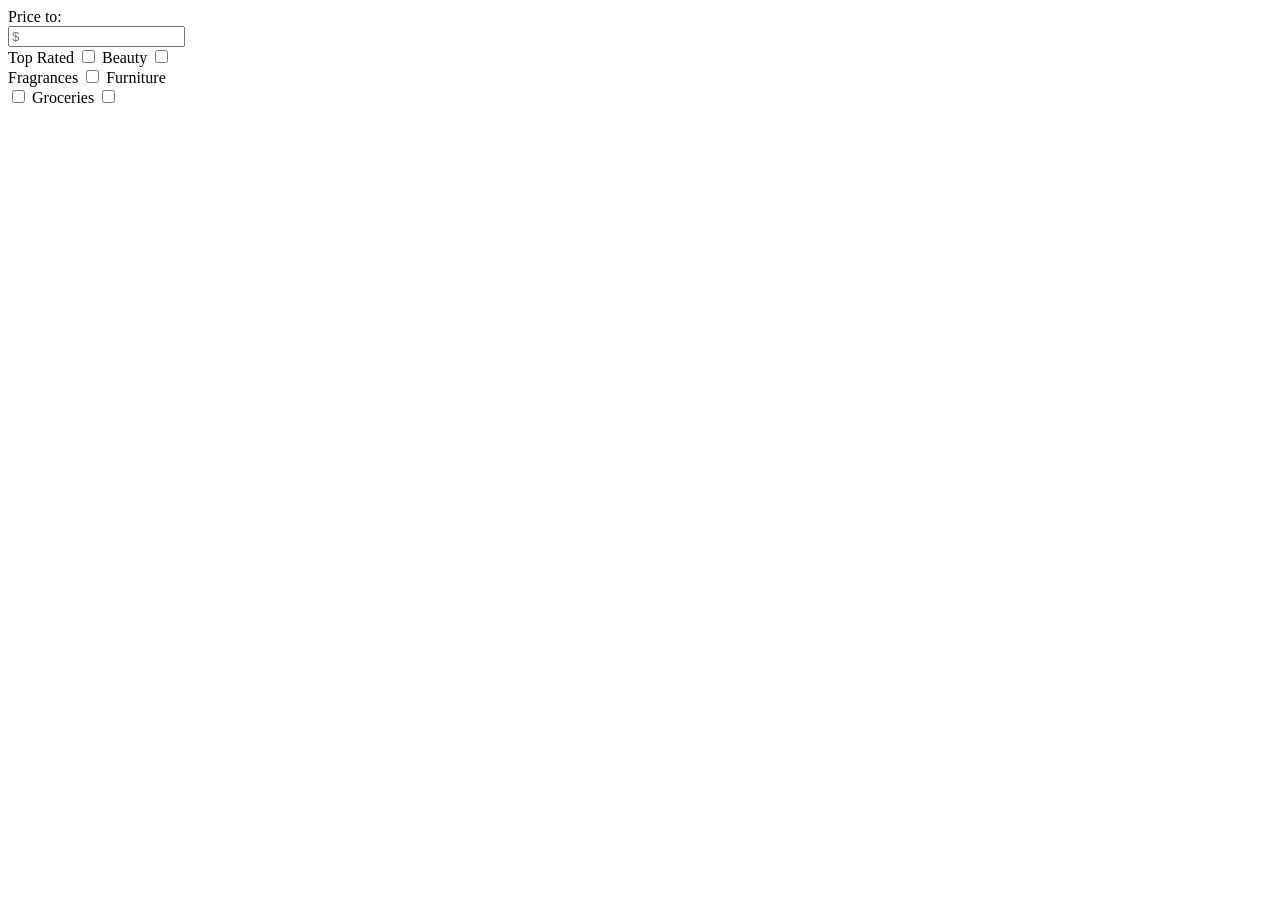
<file: index.html>
<!DOCTYPE html>
<html lang="en">
<head>
    <meta charset="UTF-8">
    <meta name="viewport" content="width=device-width, initial-scale=1.0">
    <script src="DOMhandling.js" type="module"></script>
    <link rel="stylesheet" href="styles.css">
    <title style="font-family: monospace;">Document</title>
</head>
<body>
    <div class="categories">
    <form action="submit">
        <label for="sortByPrice">Price to:</label>
        <input type="number" placeholder="$" id="sortByPrice">
        <label for="topRated">Top Rated</label>
        <input type="checkbox" id="topRated">
        <label for="beauty">Beauty</label>
        <input type="checkbox" id="beauty">
        <label for="fragrances">Fragrances</label>
        <input type="checkbox" id="fragrances">
        <label for="furniture">Furniture</label>
        <input type="checkbox" id="furniture">
        <label for="groceries">Groceries</label>
        <input type="checkbox" id="groceries">
    </form>
</div>
    <div class="wrapper">
       
    </div>
    
</body>
</html>
</file>
<file: styles.css>
.productContainer {
    width: 400px;
    height: 500px;
    background-color: rgb(179, 179, 179);
    font-size: 15px;
    margin: 10px;
    position: relative; /* Make this the reference point for absolute positioning */
    color: white;
    border-radius: 5px;
}

.categories{
    display: flex;
    flex-wrap: wrap;
    width: 100px;
}

.productContainer img {
    width: 15vw
}



.wrapper {
    justify-content: center;
    display: flex;
    flex-wrap: wrap;
    font-family: 'Lucida Sans', 'Lucida Sans Regular', 'Lucida Grande', 'Lucida Sans Unicode', Geneva, Verdana, sans-serif;
}

.overlay {
    width: 100%;
    height: 100%;
    background-color: transparent; /* Optional: semi-transparent background */
    position: absolute; /* Position absolutely within the product container */
    bottom: 0; /* Align it to the bottom of the productContainer */
    display: flex;
    flex-wrap: wrap;
    justify-content: baseline;
    border-radius: 0px, 0px, 5px, 5px;
}

.overlay h1, p{
    padding: 5px;
    width: 100%;
}
</file>
<file: src/styles.css>
.productContainer {
    width: 400px;
    height: 500px;
    background-color: rgb(179, 179, 179);
    font-size: 15px;
    margin: 10px;
    position: relative; /* Make this the reference point for absolute positioning */
    color: white;
    border-radius: 5px;
}

.categories{
    display: flex;
    flex-wrap: wrap;
    width: 100px;
}

.productContainer img {
    width: 15vw
}



.wrapper {
    justify-content: center;
    display: flex;
    flex-wrap: wrap;
    font-family: 'Lucida Sans', 'Lucida Sans Regular', 'Lucida Grande', 'Lucida Sans Unicode', Geneva, Verdana, sans-serif;
}

.overlay {
    width: 100%;
    height: 100%;
    background-color: transparent; /* Optional: semi-transparent background */
    position: absolute; /* Position absolutely within the product container */
    bottom: 0; /* Align it to the bottom of the productContainer */
    display: flex;
    flex-wrap: wrap;
    justify-content: baseline;
    border-radius: 0px, 0px, 5px, 5px;
}

.overlay h1, p{
    padding: 5px;
    width: 100%;
}
</file>
